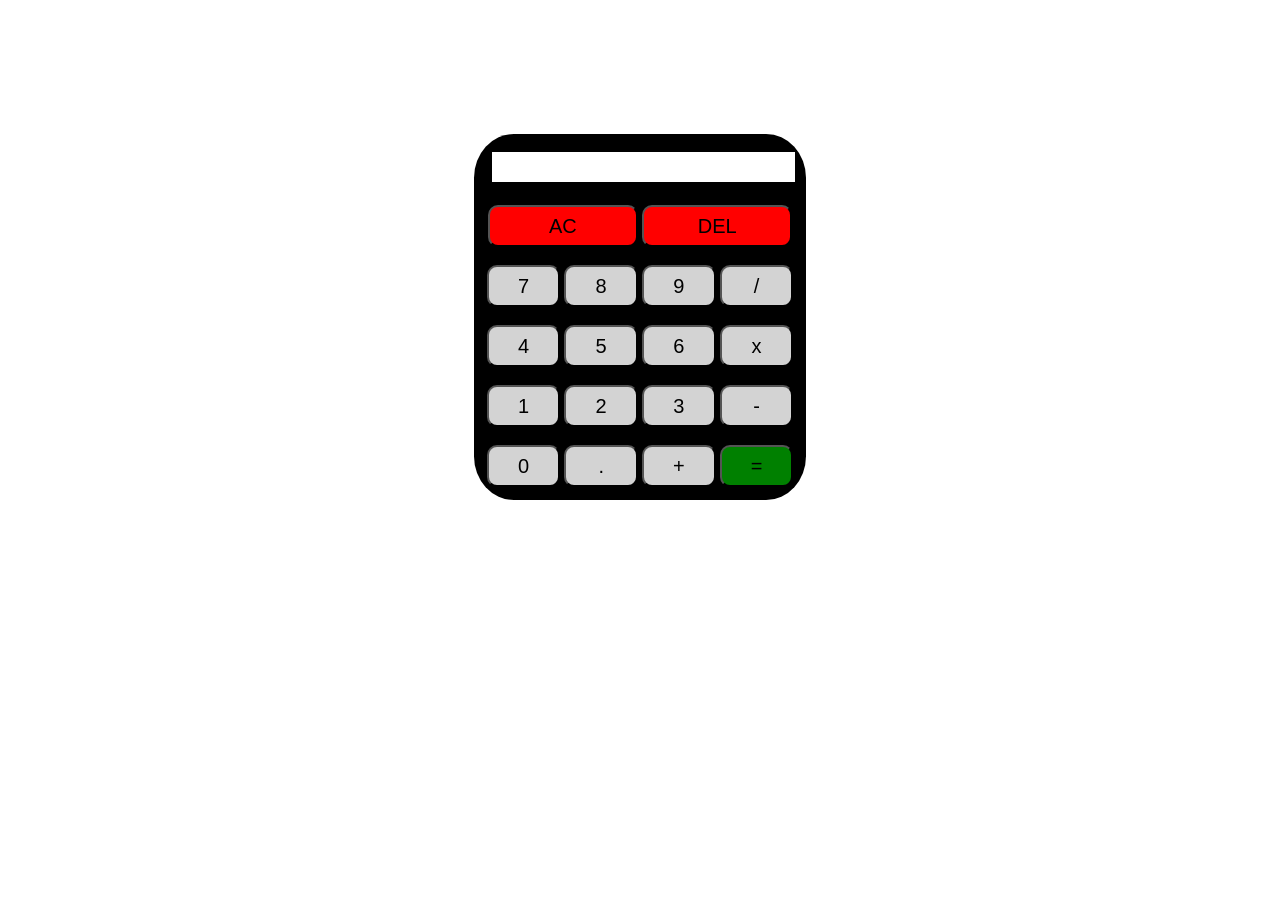
<file: Calculator/CalculatorV2.html>
<!DOCTYPE html>
<html lang="en">
<head>
    <meta charset="UTF-8">
    <meta http-equiv="X-UA-Compatible" content="IE=edge">
    <meta name="viewport" content="width=device-width, initial-scale=1.0">
    <title>Calculator</title>
    <link rel="stylesheet" href="./Style.css">

</head>
<body>
    <div class="container">
        <div class="Calculator">
            <input type="text" id="screen">
            <br><br>
            <button id="Clear" onclick="clear1()">AC</button></td>
            <button id="Clear" onclick="clear2()">DEL</button></td>
            <br><br>
            <button onclick="dis(7)">7</button>
            <button onclick="dis(8)">8</button>
            <button onclick="dis(9)">9</button>
            <button onclick="dis('/')">/</button>
            <br><br>
            <button onclick="dis(4)">4</button>
            <button onclick="dis(5)">5</button>
            <button onclick="dis(6)">6</button>
            <button onclick="dis('*')">x</button>
            <br><br>
            <button onclick="dis(1)">1</button>
            <button onclick="dis(2)">2</button>
            <button onclick="dis(3)">3</button>
            <button onclick="dis('-')">-</button>
            <br><br>
            <button onclick="dis(0)">0</button>
            <button onclick="dis('.')">.</button>
            <button onclick="dis('+')">+</button>
            <button id="solve" onclick="solve()">=</button>
        </div>
    </div>
    <script src="./fuctions.js"></script>
</body>
</html>
</file>
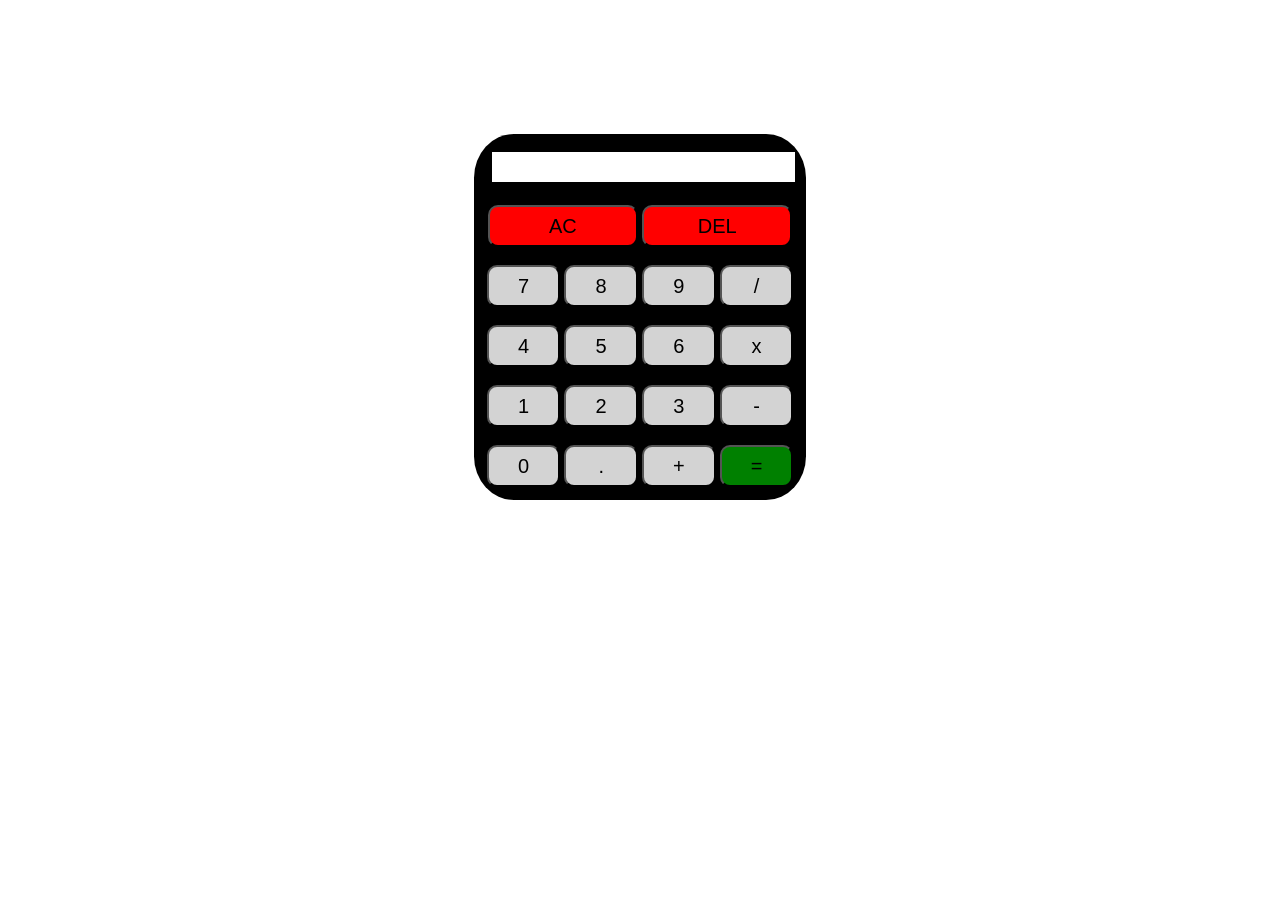
<file: CalculatorV1/CalculatorV1.html>
<!DOCTYPE html>
<html>
    <head>
        <title>Calculator</title>
        <link rel="stylesheet" href="./style.css">
    </head>
    <body>
        <div class="container">
            <div class="Calculator">
                <input type="text" id="screen">
                <br><br>
                <button id="Clear" onclick="clear1()">AC</button></td>
                <button id="Clear" onclick="clear2()">DEL</button></td>
                <br><br>
                <button onclick="dis(7)">7</button>
                <button onclick="dis(8)">8</button>
                <button onclick="dis(9)">9</button>
                <button onclick="dis('/')">/</button>
                <br><br>
                <button onclick="dis(4)">4</button>
                <button onclick="dis(5)">5</button>
                <button onclick="dis(6)">6</button>
                <button onclick="dis('*')">x</button>
                <br><br>
                <button onclick="dis(1)">1</button>
                <button onclick="dis(2)">2</button>
                <button onclick="dis(3)">3</button>
                <button onclick="dis('-')">-</button>
                <br><br>
                <button onclick="dis(0)">0</button>
                <button onclick="dis('.')">.</button>
                <button onclick="dis('+')">+</button>
                <button id="solve" onclick="solve()">=</button>
            </div>
        </div>
        <script src="MyScript.js"></script>
    </body>
</html>
</file>
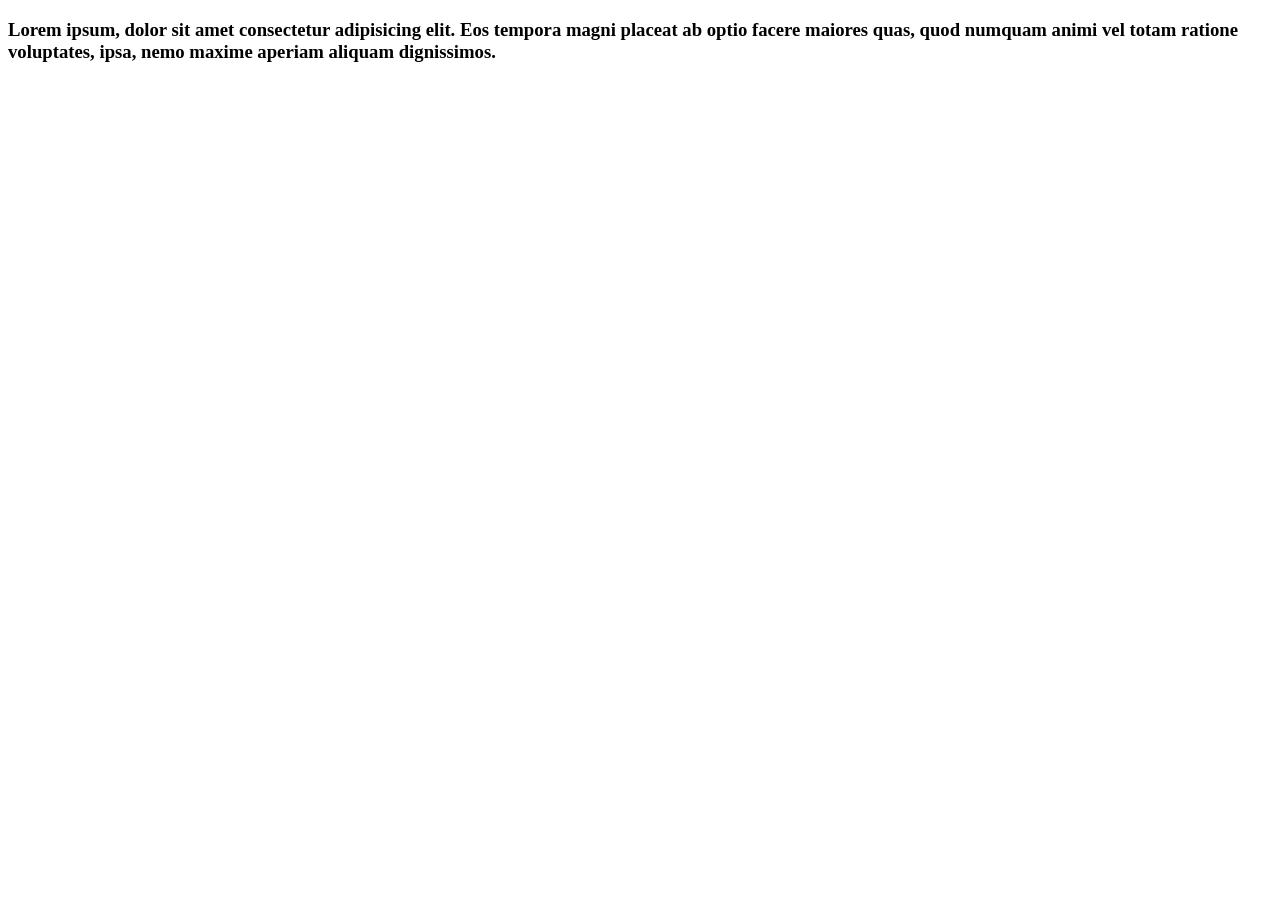
<file: CalculatorV1/Function.html>
<!DOCTYPE html>
<html lang="en">
<head>
    <meta charset="UTF-8">
    <meta http-equiv="X-UA-Compatible" content="IE=edge">
    <meta name="viewport" content="width=device-width, initial-scale=1.0">
    <title>Calculator</title>
</head>
<body>
    <h3>Lorem ipsum, dolor sit amet consectetur adipisicing elit. Eos tempora magni placeat ab optio facere maiores quas, quod numquam animi vel totam ratione voluptates, ipsa, nemo maxime aperiam aliquam dignissimos.</h3>
    <script>
        //Passing values in an array.
        // type = ['3','+','4','-','6'];
        function Calculate(type){ 
            let ans = 0;
            //Creating loop for taking odd index for operators.
            for(let i=1;i<type.length;i = i+2){
                switch(type[i]){
                    case '+': type[i+1] = parseInt(type[i-1]) + parseInt(type[i+1]);
                    ans = type[i+1];
                    break;
                    case '-': type[i+1] = parseInt(type[i-1]) - parseInt(type[i+1]);
                    ans = type[i+1];
                    break;
                    case '*': type[i+1] = parseInt(type[i-1]) * parseInt(type[i+1]);
                    ans = type[i+1];
                    break;
                    case '/': type[i+1] = parseInt(type[i-1]) / parseInt(type[i+1]);
                    ans = type[i+1];
                    break;
                    default: return("Invalid expression");
                    console.log("Invalid expression");
                    break;
                }
            }
            return ans;
        }
        // //Calling the function.
        // Calculate(type);
    </script>
</body>
</html>
</file>
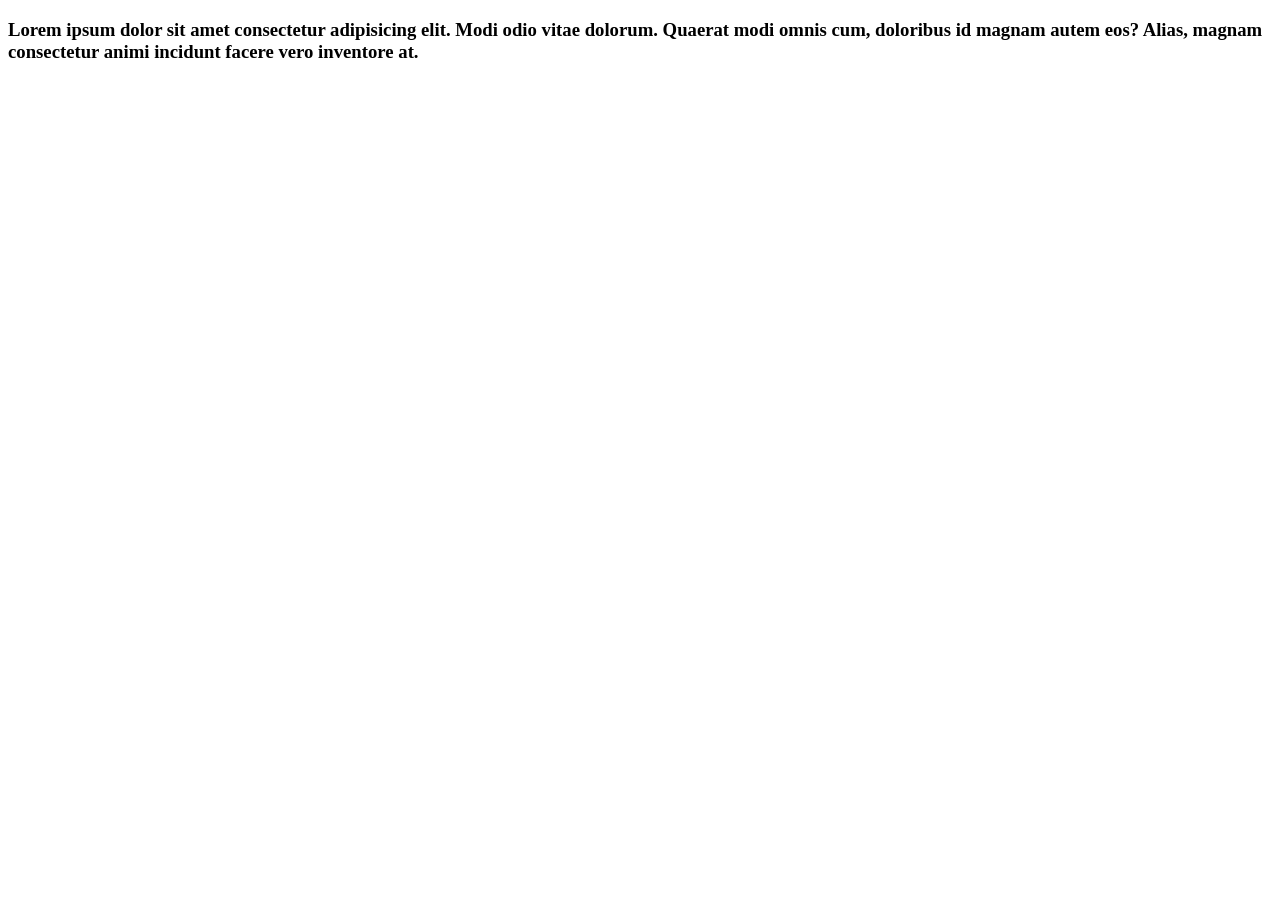
<file: CalculatorV2/Calculate.html>
<!DOCTYPE html>
<html lang="en">
<head>
    <meta charset="UTF-8">
    <meta http-equiv="X-UA-Compatible" content="IE=edge">
    <meta name="viewport" content="width=device-width, initial-scale=1.0">
    <title>Calculate</title>
</head>
<body>
    <h3>Lorem ipsum dolor sit amet consectetur adipisicing elit. Modi odio vitae dolorum. Quaerat modi omnis cum, doloribus id magnam autem eos? Alias, magnam consectetur animi incidunt facere vero inventore at.</h3>
    <script>
        //Defining function for calculation.
        function calculate(type){
            //Taking initial result value as zero.
            let ans = 0;
            //Creating loop for odd index.
            for(let i=1;i<type.length;i=i+2){
                //Checking if there is no numerical value.
                if((isNaN(type[i-1]) || isNaN(type[i+1])) == true){
                    ans = "Invalid Expression";
                    break;
                }
                //If there is numerical value.
                else{
                    //Defining operations to be performed. 
                    switch(type[i]){
                        case '+': type[i+1] = ((type[i-1]) + (type[i+1]));
                        ans = type[i+1].toFixed(2);
                        break;
                        case '-': type[i+1] = ((type[i-1]) - (type[i+1]));
                        ans = type[i+1].toFixed(2);
                        break;
                        case '*': type[i+1] = ((type[i-1]) * (type[i+1])).toFixed(2);
                        ans = type[i+1];
                        break;
                        case '/': type[i+1] = ((type[i-1]) / (type[i+1])).toFixed(2);
                        ans = type[i+1];
                        break;
                        case '%': type[i+1] = ((type[i-1]) % (type[i+1])).toFixed(2);
                        ans = type[i+1];
                        break;
                        default: ans = "Invalid Expression";
                    }
                }
            }
            return ans;
        }
    </script>
</body>
</html>
</file>
<file: Calculator/Style.css>
.container{
    display: flex;
    justify-content: center;
}
.Calculator{
    text-align: center;
    background-color: black;
    padding: 1%;
    margin-top: 10%;
    border-radius: 12%;
}
input{
    font-size: 24px;
    border: 2px solid black;
    margin: 1%;
}
#Clear{
    width: 49%;
    background-color: red;
}
#solve{
    background-color: green;
}
button{
    font-size: 20px;
    width: 24%;
    height: 42px;
    border-radius: 10px;
    background-color: lightgray;
}
</file>
<file: CalculatorV1/style.css>
.container{
    display: flex;
    justify-content: center;
}
.Calculator{
    text-align: center;
    background-color: black;
    padding: 1%;
    margin-top: 10%;
    border-radius: 12%;
}
input{
    font-size: 24px;
    border: 2px solid black;
    margin: 1%;
}
#Clear{
    width: 49%;
    background-color: red;
}
#solve{
    background-color: green;
}
button{
    font-size: 20px;
    width: 24%;
    height: 42px;
    border-radius: 10px;
    background-color: lightgray;
}
</file>
